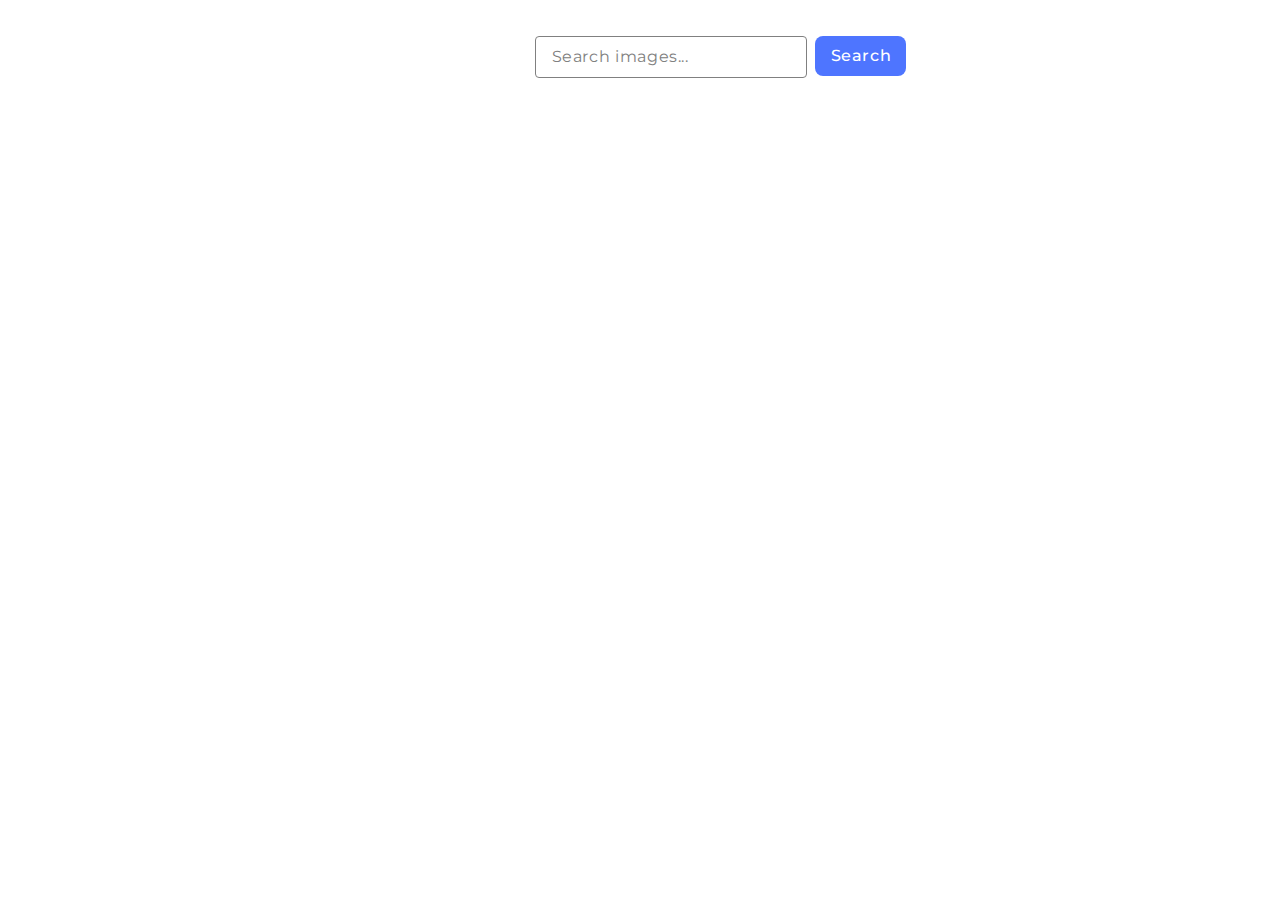
<file: src/index.html>
<!DOCTYPE html>
<html lang="en">
  <head>
    <meta charset="UTF-8" />
    <link rel="icon" type="image/svg+xml" href="/favicon.svg" />
    <meta name="viewport" content="width=device-width, initial-scale=1.0" />
    <title>goit-js-hw-11</title>
    <link rel="preconnect" href="https://fonts.googleapis.com" />
    <link rel="preconnect" href="https://fonts.gstatic.com" crossorigin />
    <link
      href="https://fonts.googleapis.com/css2?family=Montserrat:ital,wght@0,100..900;1,100..900&display=swap"
      rel="stylesheet"
    />
    <link rel="stylesheet" href="./css/styles.css" />
  </head>
  <body>
    <form class="form">
      <input
        class="input"
        type="text"
        name="search"
        placeholder="Search images..."
      />
      <button class="button">Search</button>
    </form>
    <div class="loader" id="loader"></div>
    <ul class="gallery"></ul>
    <script type="module" src="./main.js"></script>
  </body>
</html>
</file>
<file: src/css/styles.css>
body {
  box-sizing: border-box;
  background: #fff;
  padding: 36px 156px;
  width: 1440px;
  margin: 0;
  font-family: 'Montserrat', sans-serif;
  color: #2e2f42;
  display: flex;
  align-items: center;
  flex-direction: column;
}

ul li {
  list-style-type: none;
}

ul {
  margin: 0;
  padding: 0;
}

img {
  display: block;
  max-width: 100%;
  height: auto;
}

h2,
p {
  margin: 0;
}

.form {
  display: flex;
  gap: 8px;
  margin-bottom: 32px;
}

.input {
  box-sizing: border-box;
  padding: 8px 16px;
  border: 1px solid #808080;
  border-radius: 4px;
  width: 272px;
  font-family: 'Montserrat', sans-serif;
  font-weight: 400;
  font-size: 16px;
  line-height: 1.5;
  letter-spacing: 0.04em;
  outline: none;
  transition: border 250ms cubic-bezier(0.4, 0, 0.2, 1);
}

.input::placeholder {
  font-family: 'Montserrat', sans-serif;
  font-weight: 400;
  font-size: 16px;
  line-height: 1.5;
  letter-spacing: 0.04em;
  color: #808080;
}

.input:hover {
  border: 1px solid #000;
}

.input:focus {
  border: 1px solid #4e75ff;
}

.button {
  border-radius: 8px;
  padding: 8px 16px;
  width: 91px;
  height: 40px;
  font-family: 'Montserrat', sans-serif;
  font-weight: 500;
  font-size: 16px;
  line-height: 1.5;
  letter-spacing: 0.04em;
  color: #fff;
  background-color: #4e75ff;
  cursor: pointer;
  border: none;
  transition: background-color 250ms cubic-bezier(0.4, 0, 0.2, 1);
}

.button:hover,
.button:focus {
  background-color: #6c8cff;
}

.gallery {
  display: flex;
  flex-wrap: wrap;
  gap: 24px;
}

.li-item {
  box-sizing: border-box;
  display: flex;
  flex-direction: column;
  width: calc((100% - 2 * 24px) / 3);
  height: 200px;
  border: 1px solid #808080;
}

.gallery-img {
  width: 100%;
  height: 152px;
  object-fit: cover;
  object-position: center;
}

.image-description {
  display: flex;
  font-weight: 400;
  font-size: 12px;
  line-height: 1.33;
  letter-spacing: 0.04em;
  gap: 28px;
  padding: 4px 20px;
  justify-content: space-between;
  text-align: center;
}

.title {
  font-weight: 600;
  font-size: 12px;
  margin-bottom: 0;
}

#loader {
  display: none;
  position: fixed;
  top: 50%;
  left: 50%;
  transform: translate(-50%, -50%);
  z-index: 9999;
}
</file>
